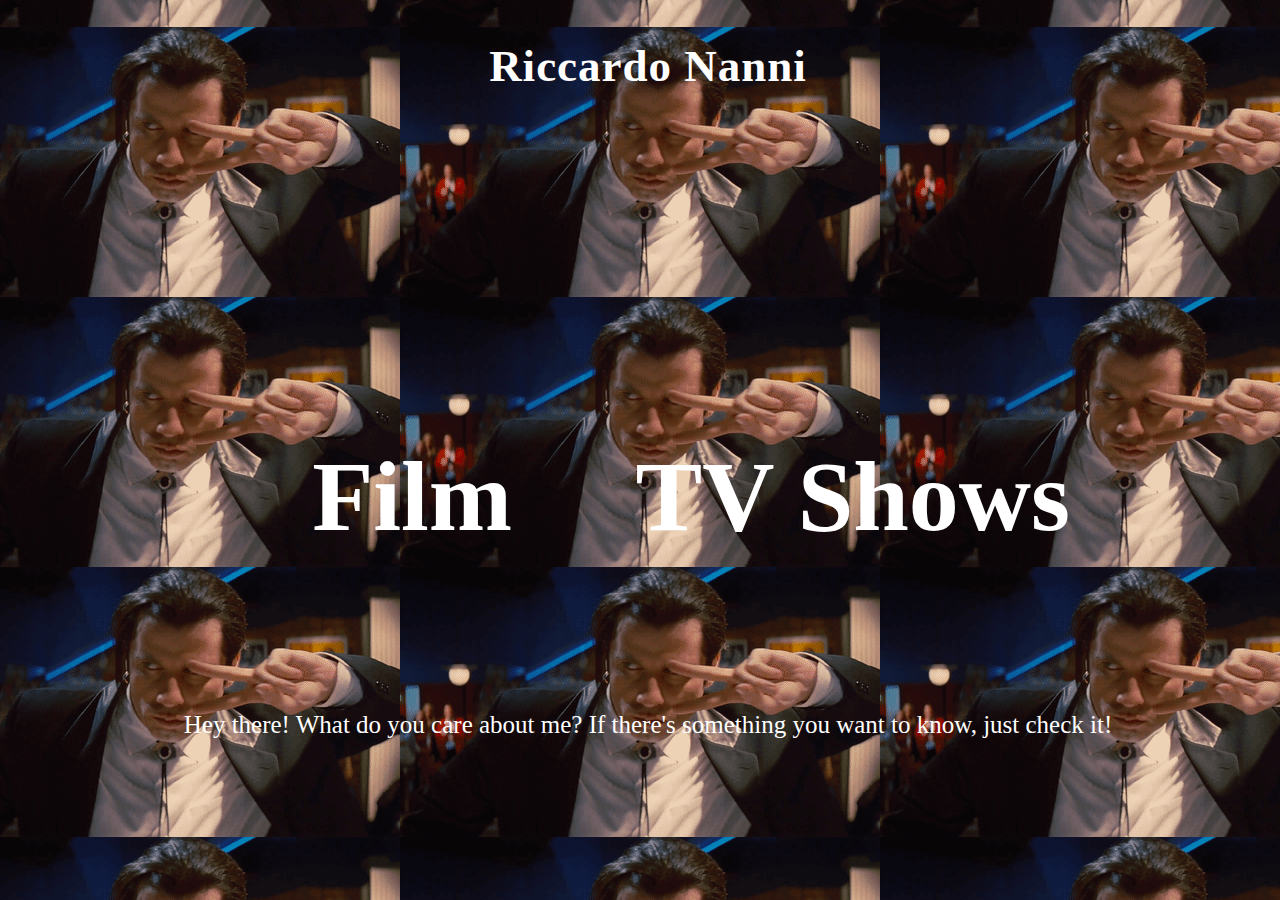
<file: cinema.html>
<!DOCTYPE html>	
	<html>
		<head>
			<title>Riccardo Nanni</title>
			<style>
				.titolo {
					font-family: "Avenir Next";
					text-align: center;
					font-weight: medium;
					letter-spacing: 1px;
  					color: white;
					margin-top: 40px;
				}

				body {
					background: url("pulp.gif") center 33vh repeat;
					height: 100%;
					width: 100%;
				}

				nav {
					margin-top: 70px;
					font-size: 100px;
					margin: 40px 15vw;
					font-family: "Avenir Next";
					font-weight: bolder;
				}

				footer {
					text-align: left;
					letter-spacing: 10px;
					margin-left: 20px;
				}


				h1 {
					font-size: 45px;
				}

				p {	
					font-family: "Helvetica Neue";
					text-align: center;
					color: white;
					font-size: 25px;
					padding-top: 73px;
				}

				a {
					text-decoration: none;
					color: white;
				}

				a:hover {
					text-decoration: none;
					color: black;
					-webkit-text-fill-color: black;
					-webkit-text-stroke-width: 1px;
					-webkit-text-stroke-color: white;
				}

				table a:hover {
					text-decoration: none;
					color: black;
					-webkit-text-fill-color: black;
					-webkit-text-stroke-width: 2px;
					-webkit-text-stroke-color: white;
				}

				table tr, td{
					width: 50vw;
					height: 22vh;
					text-align: center;
				}

				table{
					padding-top: 60px;
					margin-right: 1vw;
				}

			</style>
		</head>
		<body>
			<h1 class="titolo"><a href="index.html">Riccardo Nanni</a></h1>
			<nav class="navigation">
				<table>
					<tr>
						<td></td>
						<td></td>
					</tr>
					<tr>
						<td id="co"><a href="film.html">Film</a></td>
						<td id="pl"><a href="serie.html">TV Shows</a></td>
					</tr>
				</table>
			</nav>
			<p>Hey there! What do you care about me? If there's something you want to know, just check it!</p>
		</body>
	</html>
</file>
